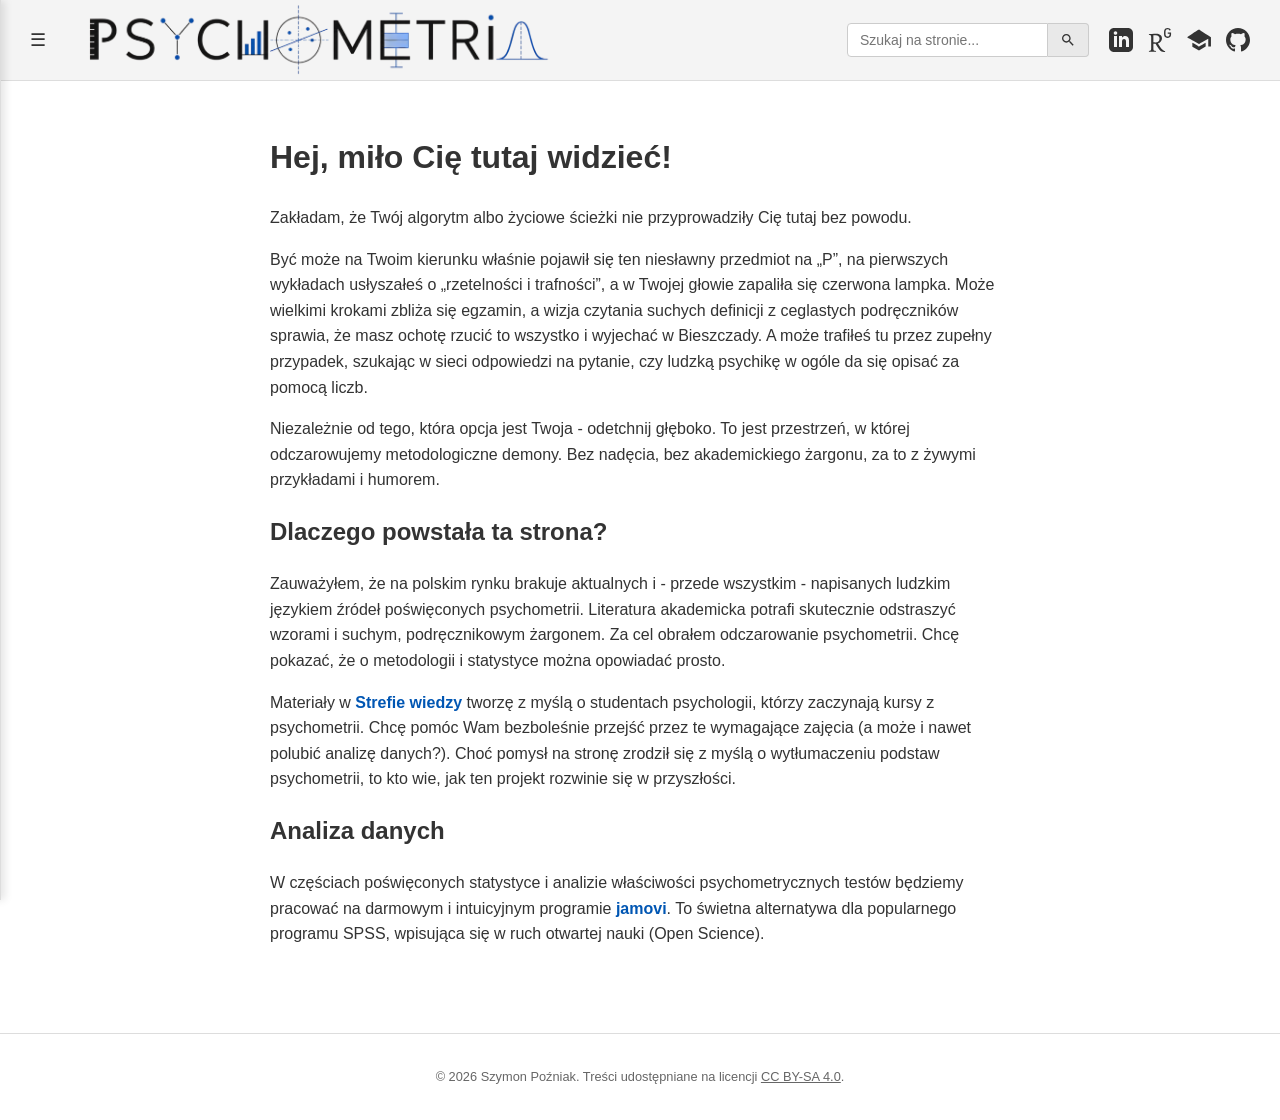
<file: index.html>
<!DOCTYPE html>
<html lang="pl">
<head>
  <meta charset="UTF-8">
  <title>Psychometria - Strona Główna</title>
  <!-- Podpięcie wspólnego pliku z wyglądem -->
  <link rel="stylesheet" href="style.css">
</head>
<body>

  <!-- Tu wczyta się menu z pliku header.html -->
  <div id="wspolny-naglowek"></div>

  <!-- Główna treść strony głównej -->
  <main>
    <h1>Hej, miło Cię tutaj widzieć!</h1>
    <p>Zakładam, że Twój algorytm albo życiowe ścieżki nie przyprowadziły Cię tutaj bez powodu.</p>
    <p>Być może na Twoim kierunku właśnie pojawił się ten niesławny przedmiot na „P”, na pierwszych wykładach usłyszałeś o „rzetelności i trafności”, a w Twojej głowie zapaliła się czerwona lampka. Może wielkimi krokami zbliża się egzamin, a wizja czytania suchych definicji z ceglastych podręczników sprawia, że masz ochotę rzucić to wszystko i wyjechać w Bieszczady. A może trafiłeś tu przez zupełny przypadek, szukając w sieci odpowiedzi na pytanie, czy ludzką psychikę w ogóle da się opisać za pomocą liczb.</p>
<p>Niezależnie od tego, która opcja jest Twoja - odetchnij głęboko. To jest przestrzeń, w której odczarowujemy metodologiczne demony. Bez nadęcia, bez akademickiego żargonu, za to z żywymi przykładami i humorem.</p>
    <h2>Dlaczego powstała ta strona?</h2>
    <p>Zauważyłem, że na polskim rynku brakuje aktualnych i - przede wszystkim - napisanych ludzkim językiem źródeł poświęconych psychometrii. Literatura akademicka potrafi skutecznie odstraszyć wzorami i suchym, podręcznikowym żargonem. Za cel obrałem odczarowanie psychometrii. Chcę pokazać, że o metodologii i statystyce można opowiadać prosto.</p>
    <p>Materiały w <a href="strefawiedzy.html" target="_blank" style="color: #0056b3; font-weight: bold; text-decoration: none;">Strefie wiedzy</a> tworzę z myślą o studentach psychologii, którzy zaczynają kursy z psychometrii. Chcę pomóc Wam bezboleśnie przejść przez te wymagające zajęcia (a może i nawet polubić analizę danych?). Choć pomysł na stronę zrodził się z myślą o wytłumaczeniu podstaw psychometrii, to kto wie, jak ten projekt rozwinie się w przyszłości.</p>
    <h2>Analiza danych</h2>
    <p>W częściach poświęconych statystyce i analizie właściwości psychometrycznych testów będziemy pracować na darmowym i intuicyjnym programie <a href="https://www.jamovi.org" target="_blank" style="color: #0056b3; font-weight: bold; text-decoration: none;">jamovi</a>. To świetna alternatywa dla popularnego programu SPSS, wpisująca się w ruch otwartej nauki (Open Science).</p>
    
  </main>

  <!-- Tu wczyta się stopka z pliku footer.html -->
  <div id="wspolna-stopka"></div>

  <!-- Skrypt pobierający menu i stopkę -->
  <script>
    // Ładowanie nagłówka
    fetch('header.html')
      .then(response => response.text())
      .then(data => {
        document.getElementById('wspolny-naglowek').innerHTML = data;
      });

    // Ładowanie stopki
    fetch('footer.html')
      .then(response => response.text())
      .then(data => {
        document.getElementById('wspolna-stopka').innerHTML = data;
      });
  </script>

</body>
</html>
</file>
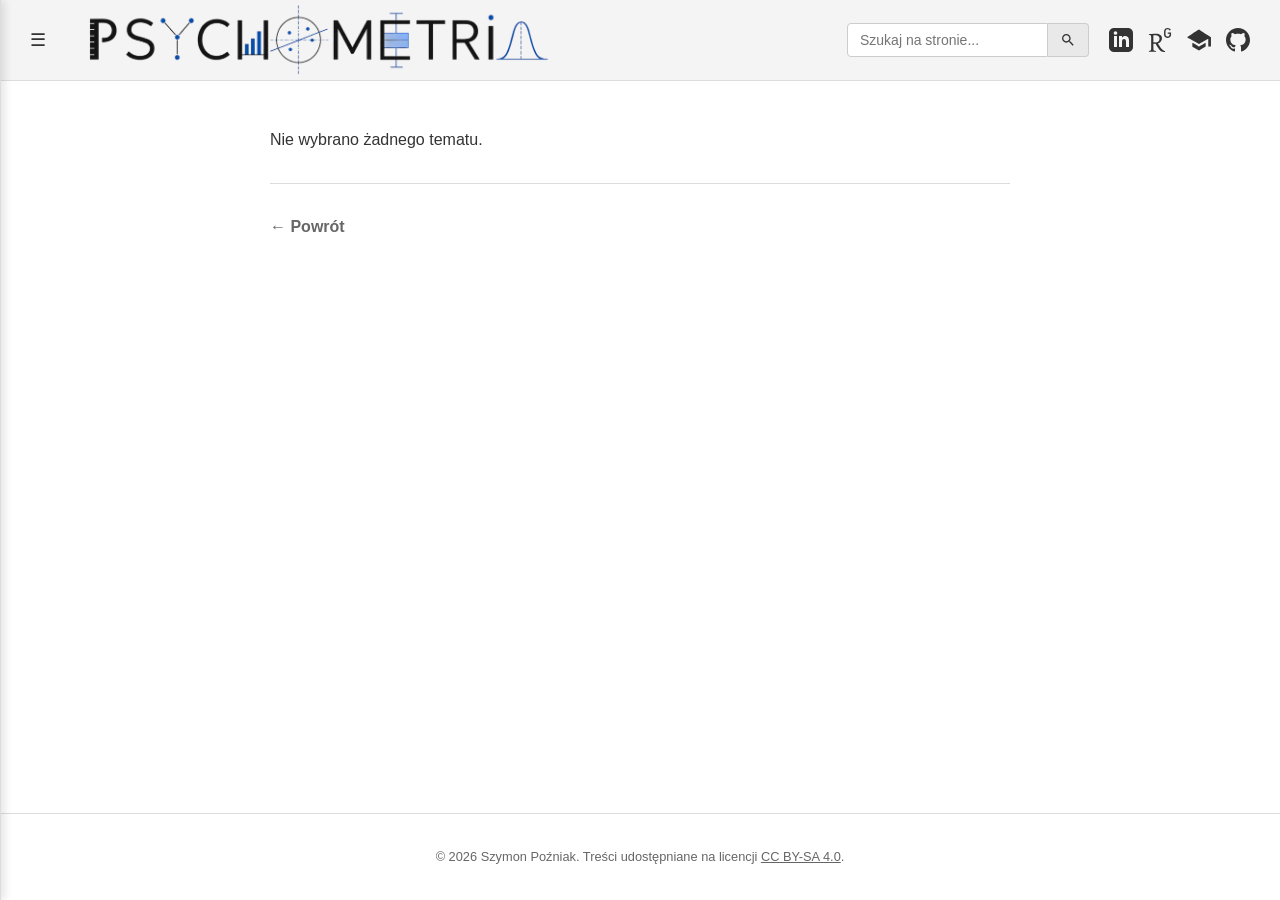
<file: artykul.html>
<!DOCTYPE html>
<html lang="pl">
<head>
  <meta charset="UTF-8">
  <title>Artykuł - Strefa Wiedzy</title>
  <link rel="stylesheet" href="style.css">
</head>
<body>

  <div id="wspolny-naglowek"></div>

  <main>
    <div id="tresc-artykulu">Ładowanie artykułu...</div>
    
    <hr style="border: 0; border-top: 1px solid #ddd; margin: 30px 0;">
    <a href="strefawiedzy.html" style="color: #666; text-decoration: none; font-weight: bold;">← Powrót</a>
  </main>

  <div id="wspolna-stopka"></div>

  <script>
    // 1. Ładowanie nagłówka i stopki
    fetch('header.html').then(r => r.text()).then(d => document.getElementById('wspolny-naglowek').innerHTML = d);
    fetch('footer.html').then(r => r.text()).then(d => document.getElementById('wspolna-stopka').innerHTML = d);

    // 2. Odczytanie z adresu URL jaki artykuł pobrać (np. ?id=co-to-jest-psychometria)
    const urlParams = new URLSearchParams(window.location.search);
    const artykulId = urlParams.get('id');

    if (artykulId) {
      // 3. Pobranie pliku .txt z folderu materialy/
      fetch(`materialy/${artykulId}.txt`)
        .then(response => {
          if (!response.ok) throw new Error('Nie znaleziono pliku');
          return response.text();
        })
        .then(tekst => {
          // 4. Wstrzyknięcie pobranego tekstu na stronę
          document.getElementById('tresc-artykulu').innerHTML = tekst;
        })
        .catch(error => {
          document.getElementById('tresc-artykulu').innerHTML = '<h2>Błąd ładowania</h2><p>Przepraszam, nie udało się otworzyć tego materiału.</p>';
        });
    } else {
      document.getElementById('tresc-artykulu').innerHTML = '<p>Nie wybrano żadnego tematu.</p>';
    }
  </script>

</body>
</html>
</file>
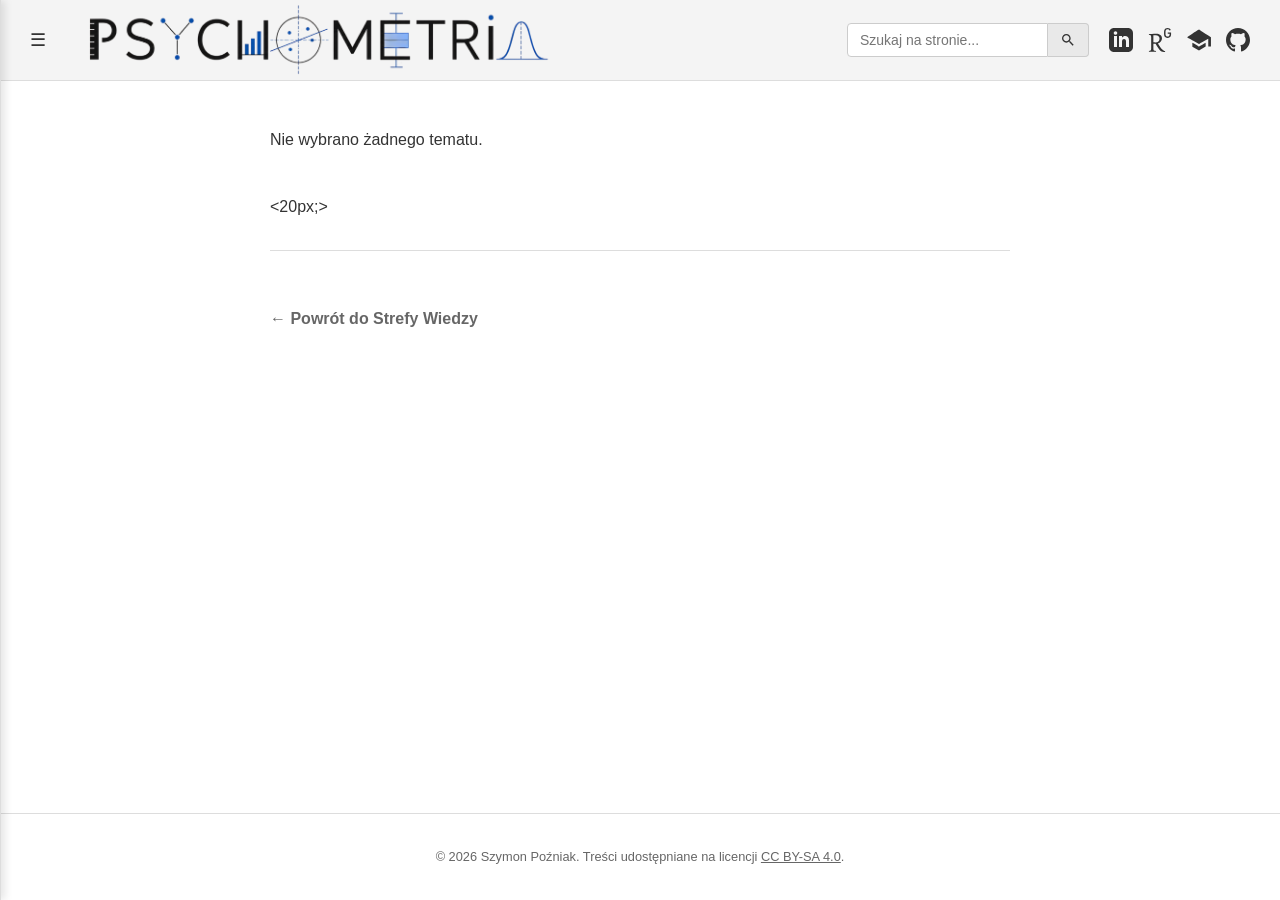
<file: artykuł.html>
<!DOCTYPE html>
<html lang="pl">
<head>
  <meta charset="UTF-8">
  <title>Artykuł - Strefa Wiedzy</title>
  <link rel="stylesheet" href="style.css">
</head>
<body>

  <div id="wspolny-naglowek"></div>

  <main>
    <div id="tresc-artykulu">Ładowanie artykułu...</div>
    
    <br><20px;><hr style="border: 0; border-top: 1px solid #ddd; margin: 30px 0;"><br>
    <a href="strefawiedzy.html" style="color: #666; text-decoration: none; font-weight: bold;">← Powrót do Strefy Wiedzy</a>
  </main>

  <div id="wspolna-stopka"></div>

  <script>
    // 1. Ładowanie menu i stopki
    fetch('header.html').then(r => r.text()).then(d => document.getElementById('wspolny-naglowek').innerHTML = d);
    fetch('footer.html').then(r => r.text()).then(d => document.getElementById('wspolna-stopka').innerHTML = d);

    // 2. Odczytanie z adresu URL jaki artykuł pobrać (np. ?id=co-to-jest-psychometria)
    const urlParams = new URLSearchParams(window.location.search);
    const artykulId = urlParams.get('id');

    if (artykulId) {
      // 3. Pobranie pliku .txt z folderu materialy/
      fetch(`materialy/${artykulId}.txt`)
        .then(response => {
          if (!response.ok) throw new Error('Nie znaleziono pliku');
          return response.text();
        })
        .then(tekst => {
          // 4. Wstrzyknięcie pobranego tekstu na stronę
          document.getElementById('tresc-artykulu').innerHTML = tekst;
        })
        .catch(error => {
          document.getElementById('tresc-artykulu').innerHTML = '<h2>Błąd ładowania</h2><p>Przepraszam, nie udało się otworzyć tego materiału.</p>';
        });
    } else {
      document.getElementById('tresc-artykulu').innerHTML = '<p>Nie wybrano żadnego tematu.</p>';
    }
  </script>

</body>
</html>
</file>
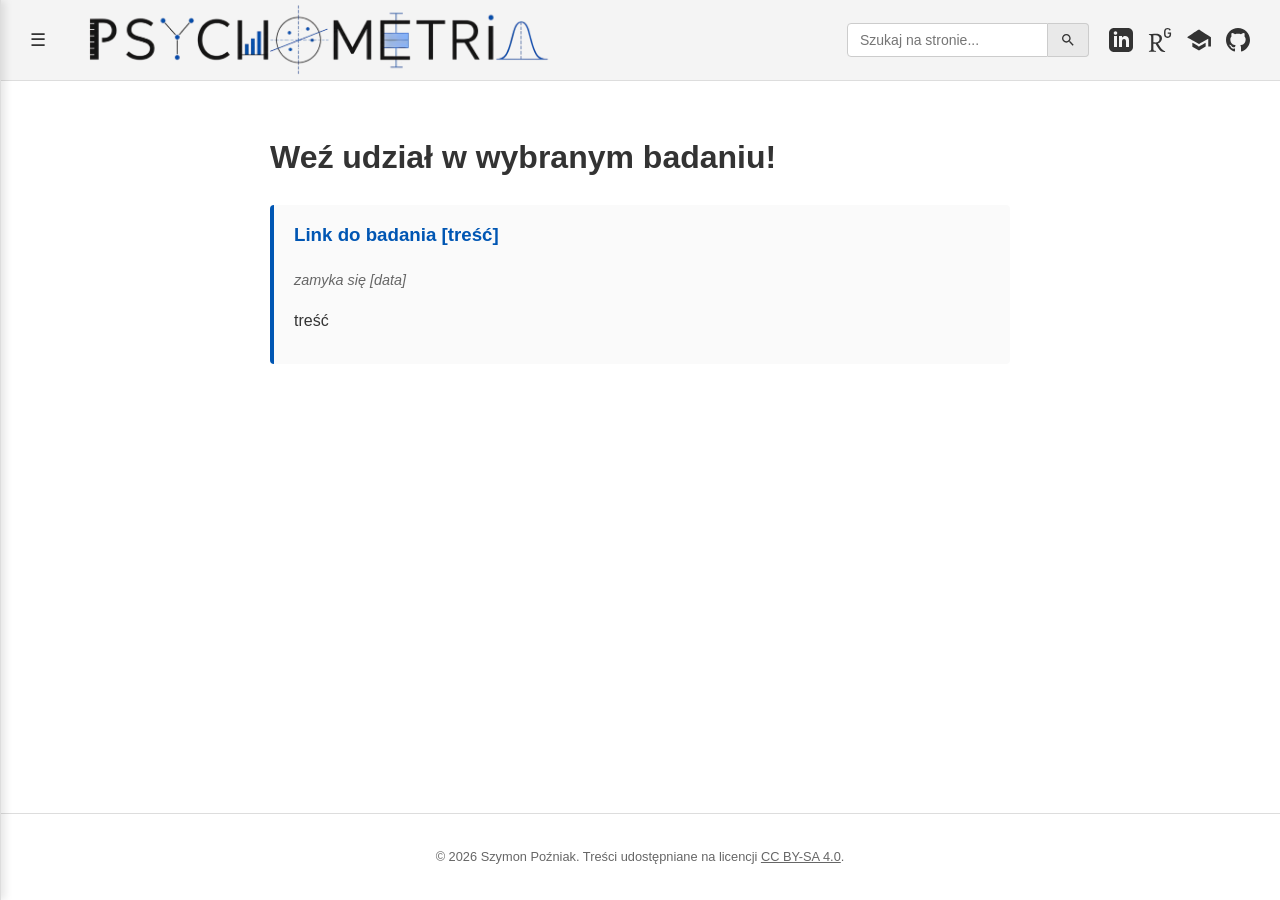
<file: badania.html>
<!DOCTYPE html>
<html lang="pl">
<head>
  <meta charset="UTF-8">
  <title>Psychometria - Badania</title>
  <!-- Podpięcie wspólnego pliku z wyglądem -->
  <link rel="stylesheet" href="style.css">
</head>
<body>

  <!-- Tu wczyta się menu z pliku header.html -->
  <div id="wspolny-naglowek"></div>

  <!-- Główna treść danej podstrony -->
  <main>
    <h1>Weź udział w wybranym badaniu!</h1>
    <div class="project">
      <h3>Link do badania [treść]</h3>
      <p class="status">zamyka się [data]</p>
      <p>treść</p>
    </div>
  </main>

  <!-- Tu wczyta się stopka z pliku footer.html -->
  <div id="wspolna-stopka"></div>

  <!-- Skrypt pobierający menu i stopkę -->
  <script>
    // Ładowanie nagłówka
    fetch('header.html')
      .then(response => response.text())
      .then(data => {
        document.getElementById('wspolny-naglowek').innerHTML = data;
      });

    // Ładowanie stopki
    fetch('footer.html')
      .then(response => response.text())
      .then(data => {
        document.getElementById('wspolna-stopka').innerHTML = data;
      });
  </script>

</body>
</html>
</file>
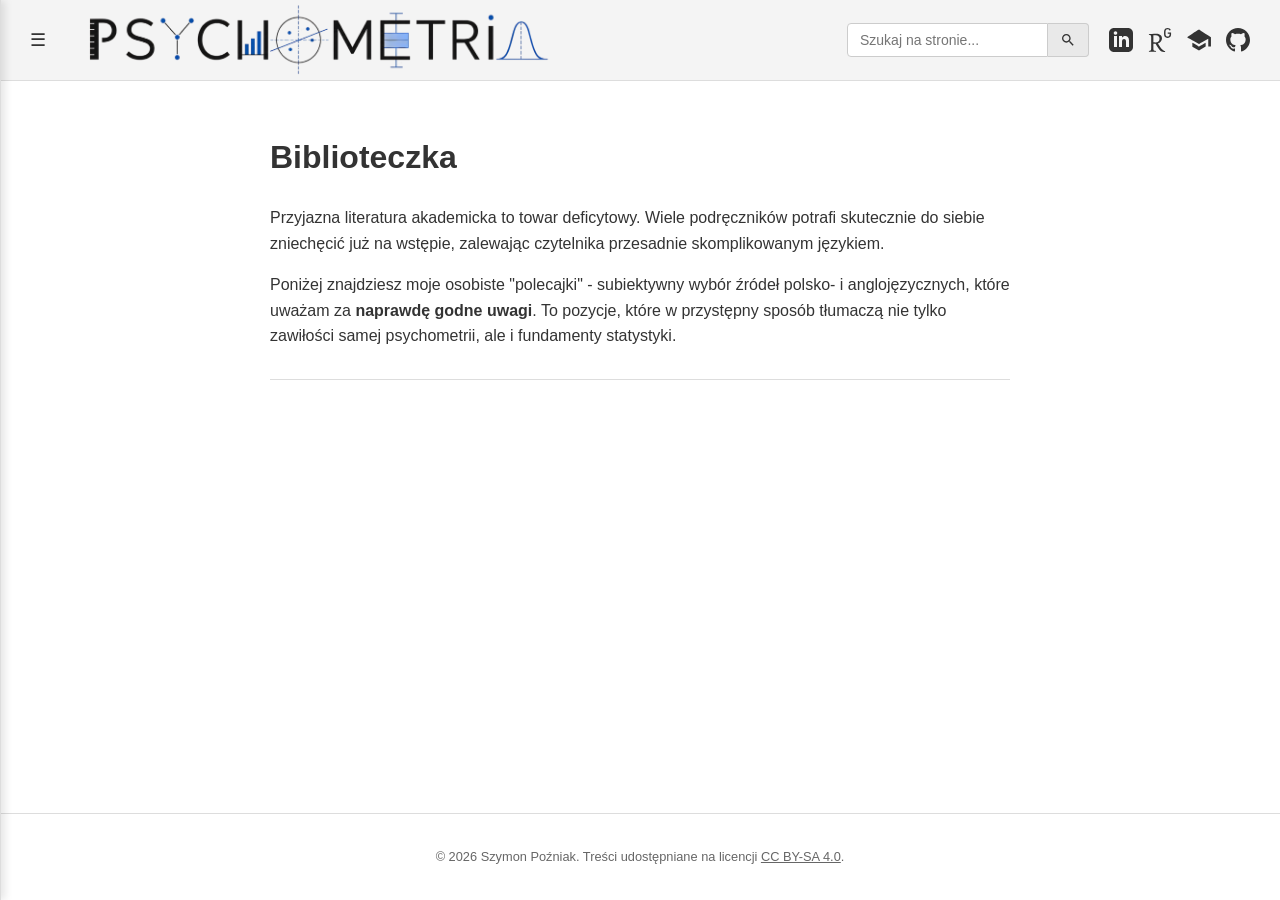
<file: biblioteczka.html>
<!DOCTYPE html>
<html lang="pl">
<head>
  <meta charset="UTF-8">
  <title>Psychometria - Biblioteczka</title>
  <!-- Podpięcie wspólnego pliku z wyglądem -->
  <link rel="stylesheet" href="style.css">
</head>
<body>

  <!-- Tu wczyta się menu z pliku header.html -->
  <div id="wspolny-naglowek"></div>

  <!-- Główna treść strony głównej -->
  <main>
  <h1>Biblioteczka</h1>
  <p>Przyjazna literatura akademicka to towar deficytowy. Wiele podręczników potrafi skutecznie do siebie zniechęcić już na wstępie, zalewając czytelnika przesadnie skomplikowanym językiem.</p>
  <p>Poniżej znajdziesz moje osobiste "polecajki" - subiektywny wybór źródeł polsko- i anglojęzycznych, które uważam za <strong>naprawdę godne uwagi</strong>. To pozycje, które w przystępny sposób tłumaczą nie tylko zawiłości samej psychometrii, ale i fundamenty statystyki.</p>

  <hr style="border: 0; border-top: 1px solid #ddd; margin: 30px 0;">

  </main>

  <!-- Tu wczyta się stopka z pliku footer.html -->
  <div id="wspolna-stopka"></div>

  <!-- Skrypt pobierający menu i stopkę -->
  <script>
    // Ładowanie nagłówka
    fetch('header.html')
      .then(response => response.text())
      .then(data => {
        document.getElementById('wspolny-naglowek').innerHTML = data;
      });

    // Ładowanie stopki
    fetch('footer.html')
      .then(response => response.text())
      .then(data => {
        document.getElementById('wspolna-stopka').innerHTML = data;
      });
  </script>

</body>
</html>
</file>
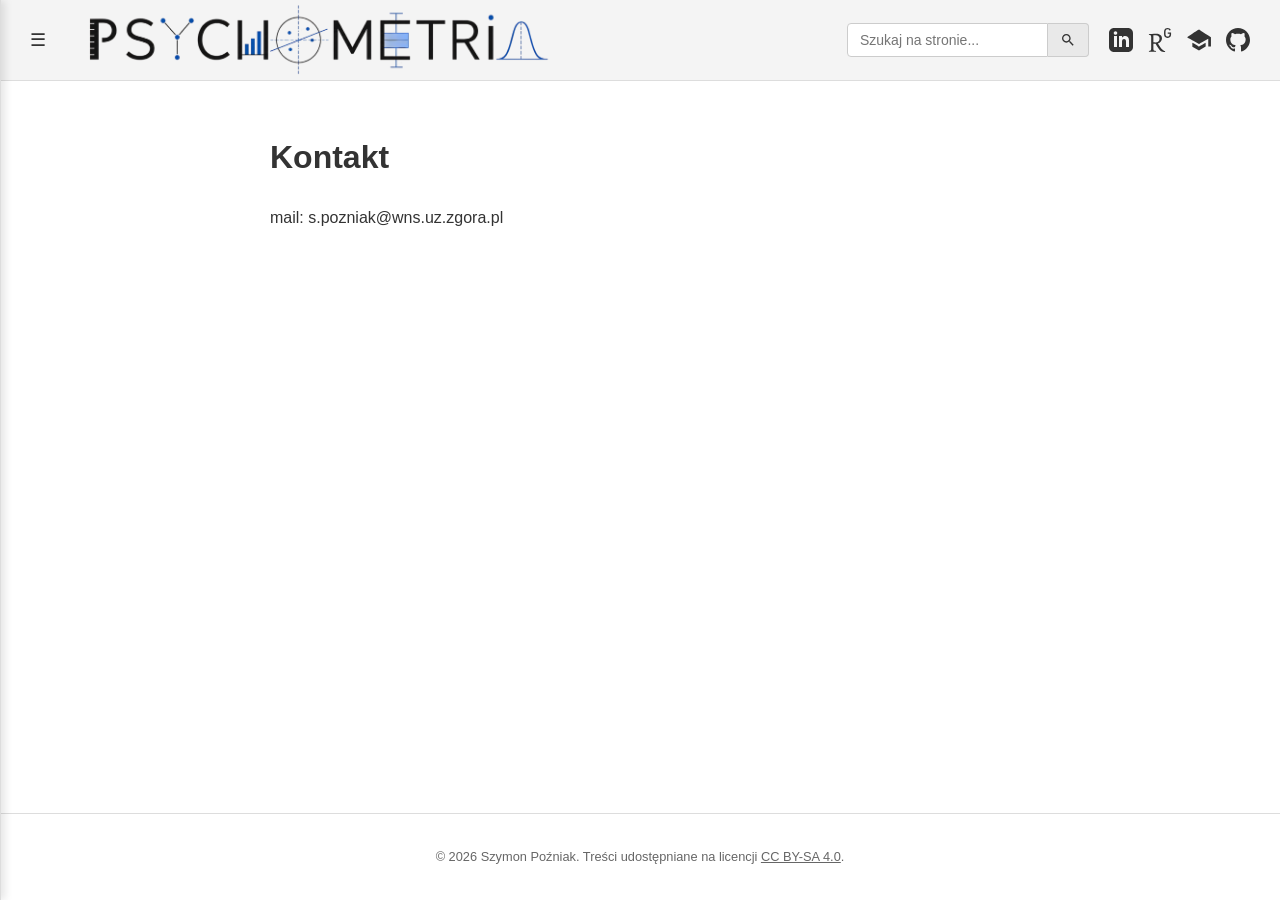
<file: kontakt.html>
<!DOCTYPE html>
<html lang="pl">
<head>
  <meta charset="UTF-8">
  <title>Psychometria - Kontakt</title>
  <!-- Podpięcie wspólnego pliku z wyglądem -->
  <link rel="stylesheet" href="style.css">
</head>
<body>

  <!-- Tu wczyta się menu z pliku header.html -->
  <div id="wspolny-naglowek"></div>

  <!-- Główna treść danej podstrony -->
  <main>
    <h1>Kontakt</h1>
    <p>mail: s.pozniak@wns.uz.zgora.pl</p>
    </div>
  </main>

  <!-- Tu wczyta się stopka z pliku footer.html -->
  <div id="wspolna-stopka"></div>

  <!-- Skrypt pobierający menu i stopkę -->
  <script>
    // Ładowanie nagłówka
    fetch('header.html')
      .then(response => response.text())
      .then(data => {
        document.getElementById('wspolny-naglowek').innerHTML = data;
      });

    // Ładowanie stopki
    fetch('footer.html')
      .then(response => response.text())
      .then(data => {
        document.getElementById('wspolna-stopka').innerHTML = data;
      });
  </script>

</body>
</html>
</file>
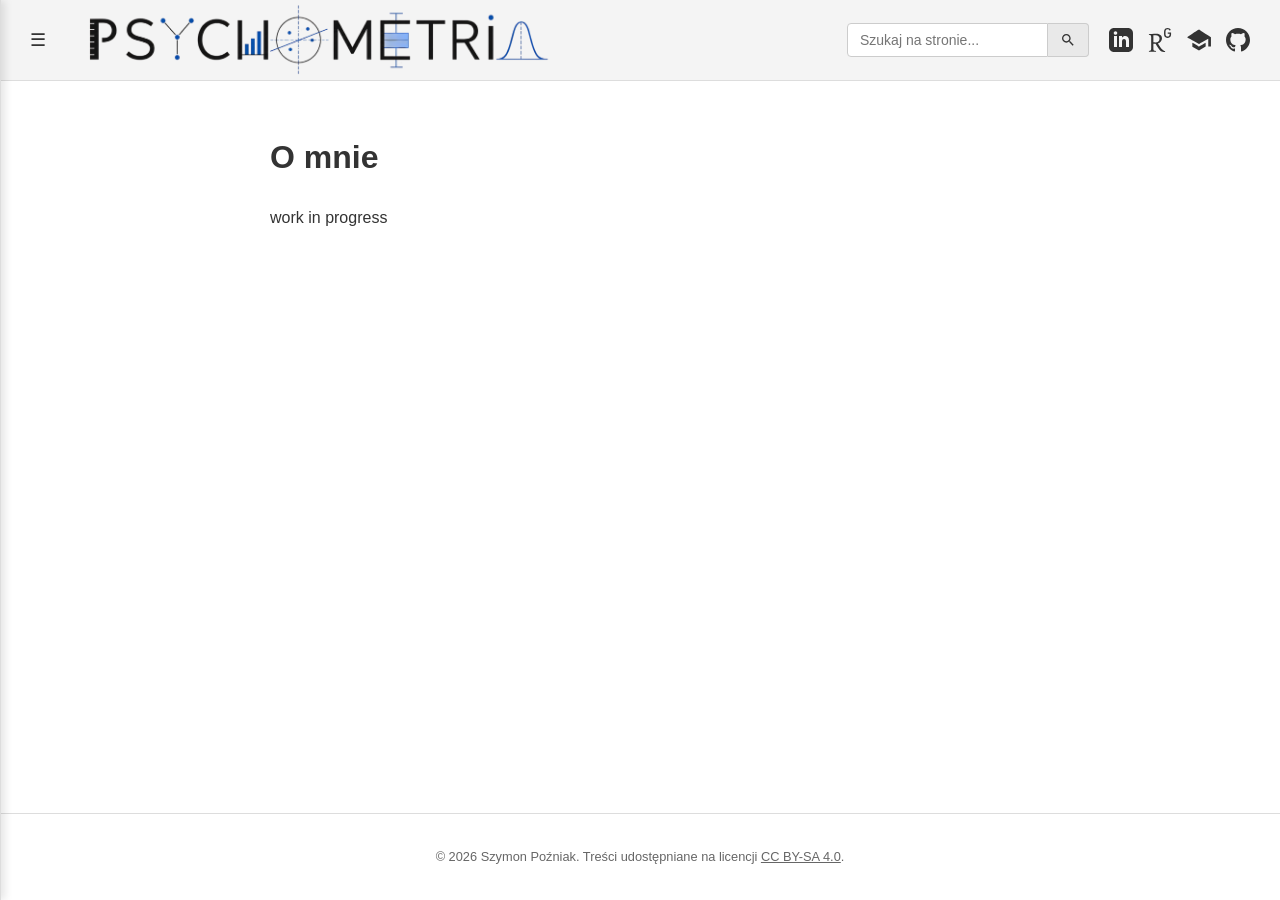
<file: omnie.html>
<!DOCTYPE html>
<html lang="pl">
<head>
  <meta charset="UTF-8">
  <title>Psychometria - O mnie</title>
  <!-- Podpięcie wspólnego pliku z wyglądem -->
  <link rel="stylesheet" href="style.css">
</head>
<body>

  <!-- Tu wczyta się menu z pliku header.html -->
  <div id="wspolny-naglowek"></div>

  <!-- Główna treść strony głównej -->
  <main>
    <h1>O mnie</h1>
    <p>work in progress</p>
  </main>

  <!-- Tu wczyta się stopka z pliku footer.html -->
  <div id="wspolna-stopka"></div>

  <!-- Skrypt pobierający menu i stopkę -->
  <script>
    // Ładowanie nagłówka
    fetch('header.html')
      .then(response => response.text())
      .then(data => {
        document.getElementById('wspolny-naglowek').innerHTML = data;
      });

    // Ładowanie stopki
    fetch('footer.html')
      .then(response => response.text())
      .then(data => {
        document.getElementById('wspolna-stopka').innerHTML = data;
      });
  </script>

</body>
</html>
</file>
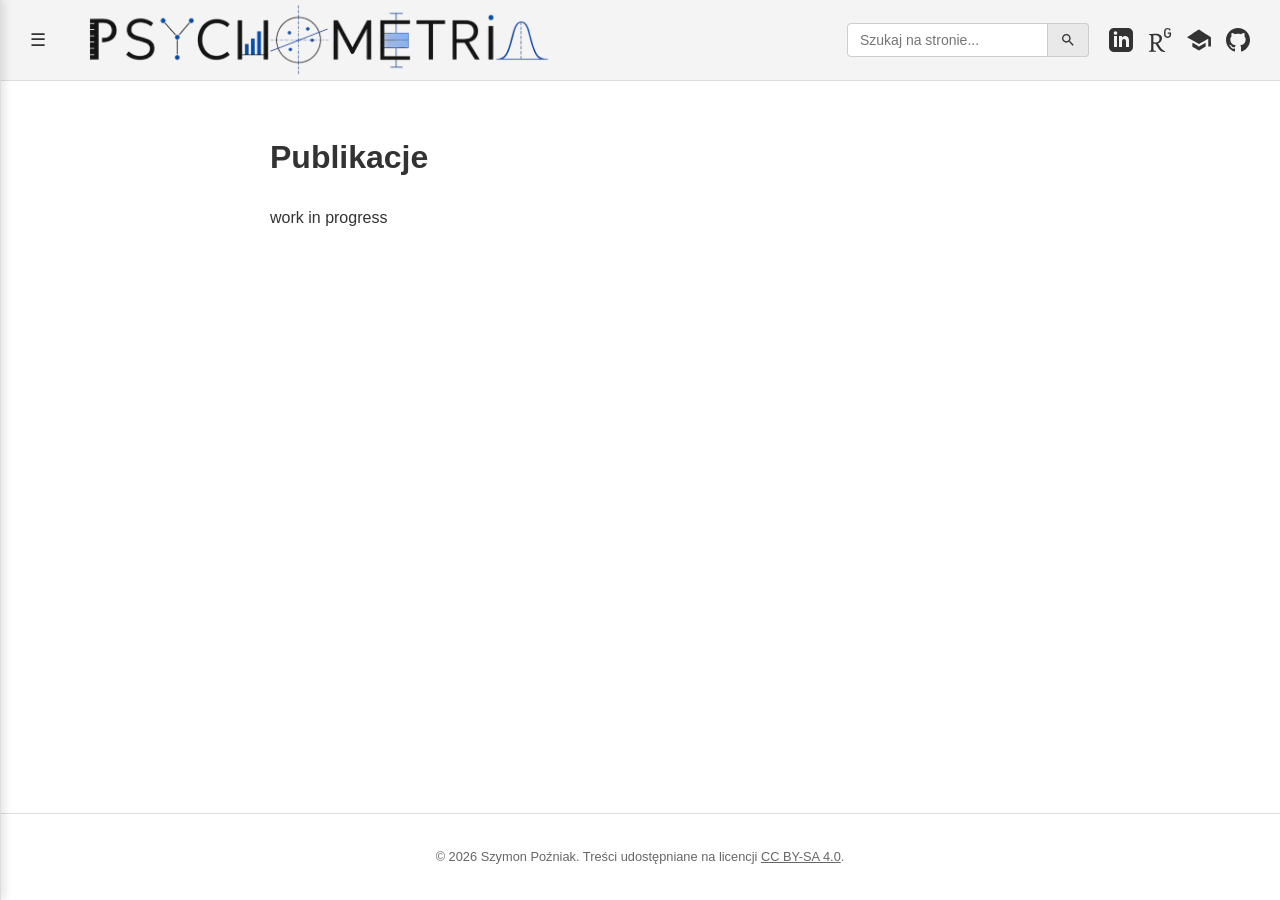
<file: publikacje.html>
<!DOCTYPE html>
<html lang="pl">
<head>
  <meta charset="UTF-8">
  <title>Psychometria - Publikacje</title>
  <!-- Podpięcie wspólnego pliku z wyglądem -->
  <link rel="stylesheet" href="style.css">
</head>
<body>

  <!-- Tu wczyta się menu z pliku header.html -->
  <div id="wspolny-naglowek"></div>

  <!-- Główna treść strony głównej -->
  <main>
    <h1>Publikacje</h1>
    <p>work in progress</p>
  </main>

  <!-- Tu wczyta się stopka z pliku footer.html -->
  <div id="wspolna-stopka"></div>

  <!-- Skrypt pobierający menu i stopkę -->
  <script>
    // Ładowanie nagłówka
    fetch('header.html')
      .then(response => response.text())
      .then(data => {
        document.getElementById('wspolny-naglowek').innerHTML = data;
      });

    // Ładowanie stopki
    fetch('footer.html')
      .then(response => response.text())
      .then(data => {
        document.getElementById('wspolna-stopka').innerHTML = data;
      });
  </script>

</body>
</html>
</file>
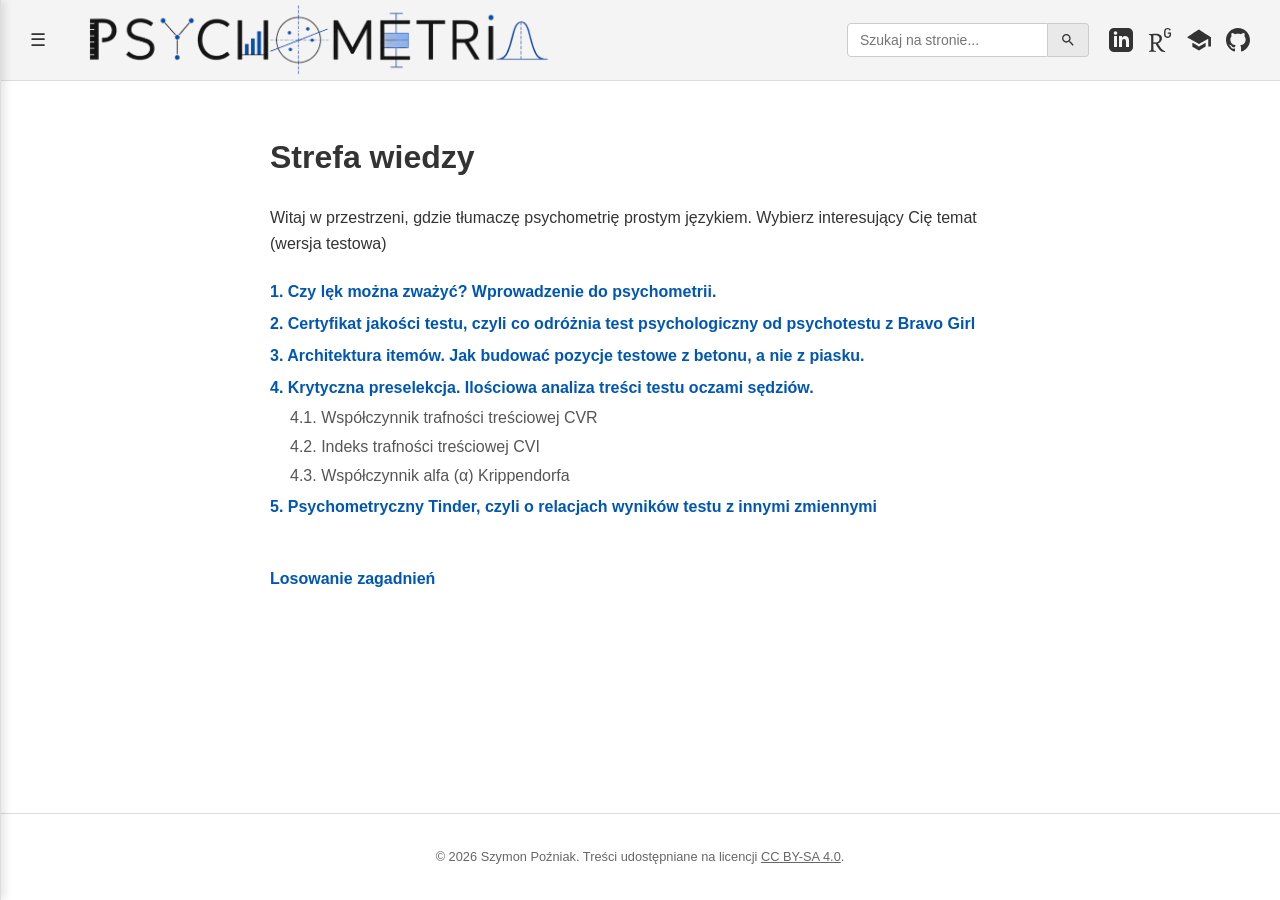
<file: strefawiedzy.html>
<!DOCTYPE html>
<html lang="pl">
<head>
  <meta charset="UTF-8">
  <title>Psychometria - Strefa wiedzy</title>
  <!-- Podpięcie wspólnego pliku z wyglądem -->
  <link rel="stylesheet" href="style.css">
</head>
<body>

  <!-- Tu wczyta się menu z pliku header.html -->
  <div id="wspolny-naglowek"></div>

  <!-- Główna treść strony głównej -->
  <main>
    <h1>Strefa wiedzy</h1>
    <p>Witaj w przestrzeni, gdzie tłumaczę psychometrię prostym językiem. Wybierz interesujący Cię temat (wersja testowa)</p>
    
    <ul style="list-style-type: none; padding-left: 0; margin-top: 20px; line-height: 2;">
      <li>
        <a href="artykul.html?id=1-co-to-jest-psychometria" style="color: #0056b3; font-weight: bold; text-decoration: none;">
          1. Czy lęk można zważyć? Wprowadzenie do psychometrii.
        </a>
      </li>

      <li>
        <a href="artykul.html?id=2-kryteria-dobroci-testu" style="color: #0056b3; font-weight: bold; text-decoration: none;">
          2. Certyfikat jakości testu, czyli co odróżnia test psychologiczny od psychotestu z Bravo Girl
        </a>
      </li>

      <li>
        <a href="artykul.html?id=3-zasady-budowania-pozycji-testowych" style="color: #0056b3; font-weight: bold; text-decoration: none;">
          3. Architektura itemów. Jak budować pozycje testowe z betonu, a nie z piasku.
        </a>
      </li>
      
      <li>
        <a href="artykul.html?id=4-ilosciowa-ocena-trafnosci" style="color: #0056b3; font-weight: bold; text-decoration: none;">
          4. Krytyczna preselekcja. Ilościowa analiza treści testu oczami sędziów.
        </a>
        <ul style="list-style-type: none; padding-left: 20px; line-height: 1.8;">
            <li>
              <a href="artykul.html?id=3-1-analiza-pozycji-testowych" style="color: #555; text-decoration: none;">
                4.1. Współczynnik trafności treściowej CVR
              </a>
            </li>
            <li>
              <a href="artykul.html?id=3-1-analiza-pozycji-testowych" style="color: #555; text-decoration: none;">
                4.2. Indeks trafności treściowej CVI
              </a>
            </li>
            <li>
              <a href="artykul.html?id=3-1-analiza-pozycji-testowych" style="color: #555; text-decoration: none;">
                4.3. Współczynnik alfa (α) Krippendorfa
              </a>
            </li>
        </ul>
      </li>

      <li>
        <a href="artykul.html?id=4-trafnosc-kryterialna" style="color: #0056b3; font-weight: bold; text-decoration: none;">
          5. Psychometryczny Tinder, czyli o relacjach wyników testu z innymi zmiennymi
        </a>
      </li>

      <li style="margin-top: 40px;">
        <a href="bonus.html" style="color: #0056b3; font-weight: bold; text-decoration: none;">
          Losowanie zagadnień
        </a>
      </li>
    </ul>
</main>

  <!-- Tu wczyta się stopka z pliku footer.html -->
  <div id="wspolna-stopka"></div>

  <!-- Skrypt pobierający menu i stopkę -->
  <script>
    // Ładowanie nagłówka
    fetch('header.html')
      .then(response => response.text())
      .then(data => {
        document.getElementById('wspolny-naglowek').innerHTML = data;
      });

    // Ładowanie stopki
    fetch('footer.html')
      .then(response => response.text())
      .then(data => {
        document.getElementById('wspolna-stopka').innerHTML = data;
      });
  </script>

</body>
</html>
</file>
<file: style.css>
/* --- PODSTAWOWE USTAWIENIA STRONY (STICKY FOOTER VIA FLEXBOX) --- */
html, body {
  height: 100%;
  margin: 0;
  padding: 0;
}

body { 
  font-family: Arial, sans-serif; 
  color: #333; 
  line-height: 1.6; 
  display: flex;
  flex-direction: column;
}

/* --- NAGŁÓWEK (PASEK) --- */
header { 
  background-color: #f4f4f4; 
  padding: 5px 30px; 
  display: flex; 
  justify-content: space-between; 
  align-items: center; 
  border-bottom: 1px solid #ddd; 
  margin: 0;
  width: 100%;
  box-sizing: border-box;
}

/* Grupowanie elementów */
.header-left {
  display: flex;
  align-items: center;
}

.header-right {
  display: flex;
  align-items: center;
  gap: 20px; 
  /* ZAWSZE trzyma wyszukiwarkę i ikony po prawej stronie, działając jak magnes */
  margin-left: auto; 
}

/* --- MENU HAMBURGER --- */
.menu-container { 
  position: relative; 
  margin-right: 20px; 
  display: flex; 
  align-items: center; 
}

.hamburger { 
  font-size: 18px; 
  cursor: pointer; 
  background: none; 
  border: none; 
  padding: 0; 
  color: #333; 
  line-height: 1; 
}

/* Panel ukryty po lewej stronie ekranu na pełną wysokość */
.sidebar { 
  display: block; 
  position: fixed; 
  top: 0; 
  left: -200px; /* Ukrycie poza ekranem (szerokość menu) */
  background-color: #fff; 
  box-shadow: 4px 0 8px rgba(0,0,0,0.1); 
  width: 200px; 
  height: 100vh; /* Pełna wysokość ekranu */
  border-right: 1px solid #ddd; 
  z-index: 1000; 
  transition: left 0.3s ease; /* Płynne wysuwanie */
}

/* Wysunięcie menu po najechaniu myszką */
.menu-container:hover .sidebar { 
  left: 0; 
}

.sidebar ul { 
  list-style-type: none; 
  margin: 0; 
  padding: 60px 0 0 0; /* Górny padding, aby linki nie były pod paskiem */
}

.sidebar li { 
  border-bottom: 1px solid #eee; 
}

.sidebar a { 
  display: block; 
  padding: 12px 15px; 
  text-decoration: none; 
  color: #333; 
  font-weight: bold; 
  font-size: 14px; 
}

.sidebar a:hover { 
  background-color: #f4f4f4; 
  color: #0056b3; 
}

/* --- LOGO --- */
.logo { 
  display: flex; 
  align-items: center; 
  transition: transform 0.3s ease; /* Płynne przesuwanie logo */
}

/* Przesunięcie logo w prawo o szerokość menu (200px), gdy menu jest aktywne */
.menu-container:hover ~ .logo {
  transform: translateX(200px);
}

.logo img { 
  height: 70px; 
  width: auto; 
  display: block; 
}

/* --- IKONY SOCIAL MEDIA I WYSZUKIWARKA --- */
.social-icons {
  display: flex;
  gap: 15px;
}

.social-icons a {
  display: flex;
  color: #333; 
  transition: opacity 0.2s; 
}

.social-icons a:hover {
  opacity: 0.6;
}

.search-container {
  display: flex;
  align-items: center;
}

.search-container input {
  padding: 8px 12px;
  border: 1px solid #ccc;
  border-radius: 4px 0 0 4px;
  outline: none;
  font-size: 14px;
}

.search-container button {
  padding: 8px 12px;
  border: 1px solid #ccc;
  border-left: none;
  background-color: #e9e9e9;
  cursor: pointer;
  border-radius: 0 4px 4px 0;
  font-size: 14px;
  display: flex;
  align-items: center;
  justify-content: center;
  color: #333; 
}

.search-container button:hover {
  background-color: #d4d4d4;
}

/* --- GŁÓWNA TREŚĆ STRONY --- */
main { 
  padding: 30px; 
  max-width: 800px; 
  margin: 0 auto; 
  width: 100%;
  box-sizing: border-box;
  flex: 1 0 auto; 
}

#wspolna-stopka {
  flex-shrink: 0;
}

/* --- STYLE DODATKOWE (PROJEKTY) --- */
.project { background-color: #fafafa; border-left: 4px solid #0056b3; padding: 15px 20px; margin-bottom: 25px; border-radius: 4px; }
.project h3 { margin-top: 0; color: #0056b3; }
.status { font-size: 0.9em; color: #666; font-style: italic; }


/* --- BONUS: LOSOWANIE ZAGADNIEŃ (KOLOKWIUM) --- */
.quiz-container {
  background-color: #fafafa;
  border-left: 4px solid #0056b3;
  border-right: 1px solid #ddd;
  border-top: 1px solid #ddd;
  border-bottom: 1px solid #ddd;
  border-radius: 4px;
  padding: 30px;
  margin: 30px 0;
  text-align: center;
  box-shadow: 0 2px 5px rgba(0,0,0,0.05);
}

.quiz-question-box {
  font-size: 1.2em;
  font-weight: bold;
  color: #0056b3; 
  min-height: 80px;
  margin: 20px 0;
  display: flex;
  align-items: center;
  justify-content: center;
  padding: 0 20px;
}

.quiz-btn {
  padding: 10px 20px;
  margin: 5px;
  font-size: 14px; 
  cursor: pointer;
  border: none;
  border-radius: 4px;
  color: white;
  transition: background-color 0.2s;
  font-family: Arial, sans-serif;
}

.quiz-btn-draw { 
  background-color: #0056b3; 
  font-weight: bold; 
  padding: 12px 25px; 
}
.quiz-btn-draw:hover { background-color: #004494; }

.quiz-btn-correct { background-color: #28a745; }
.quiz-btn-correct:hover { background-color: #218838; }

.quiz-btn-wrong { background-color: #dc3545; }
.quiz-btn-wrong:hover { background-color: #c82333; }

.quiz-status { 
  font-size: 0.9em; 
  color: #666; 
  font-style: italic; /* Zapożyczone z Twojej klasy .status */
}

.quiz-hidden { 
  display: none !important; 
}
</file>
